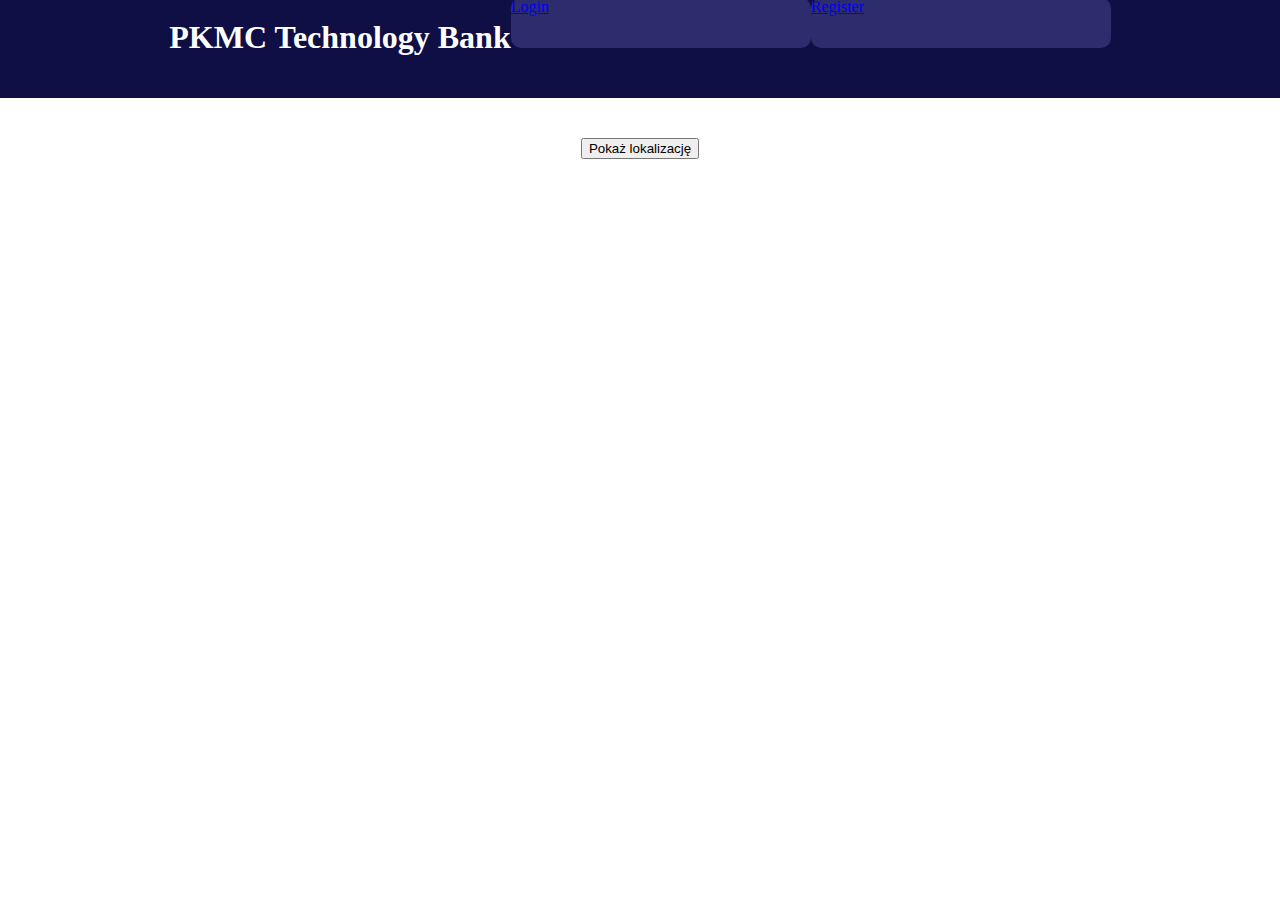
<file: index.html>
<!DOCTYPE html>
<html>
<head>
    <meta charset='utf-8'>
    <meta http-equiv='X-UA-Compatible' content='IE=edge'>
    <title>Bank</title>
    <meta name='viewport' content='width=device-width, initial-scale=1'>
    <link rel='stylesheet' type='text/css' media='screen' href='main.css'>
    <script src='main.js'></script>
</head>
<body>
    <div class="menu">
        <h1>PKMC Technology Bank</h1><br>
        <a href="login.html" class="button1">Login</a>
        <a href="register.html" class="button1">Register</a>
    </div>
    
    <div class="container">
        <div id="clock" class="clock"></div>
        <button onclick="getLocation()">Pokaż lokalizację</button>
        <div id="location"></div>
    </div>
</body>
</html>
</file>
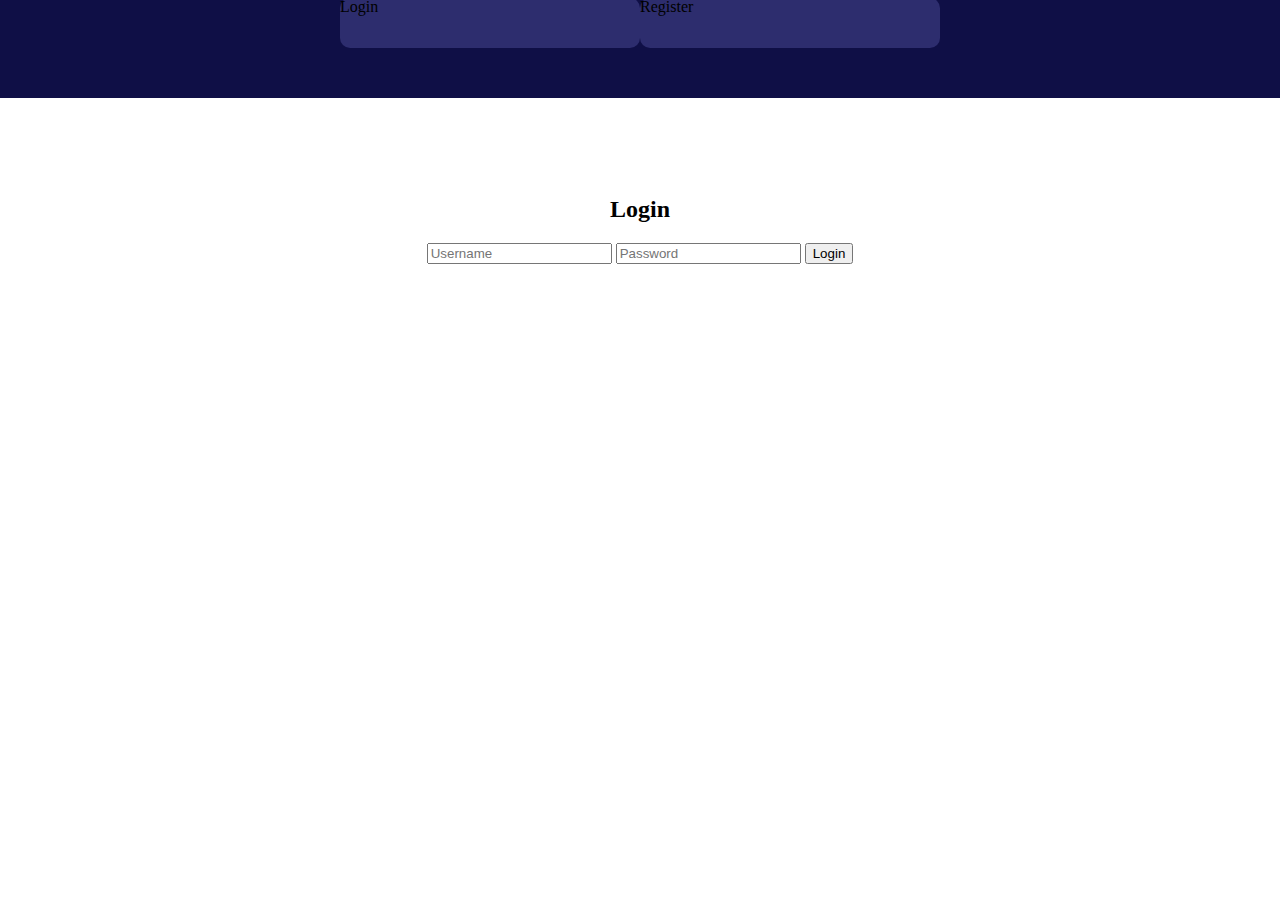
<file: login.html>
<!DOCTYPE html>
<html>
<head>
    <meta charset='utf-8'>
    <meta http-equiv='X-UA-Compatible' content='IE=edge'>
    <title>Bank</title>
    <meta name='viewport' content='width=device-width, initial-scale=1'>
    <link rel='stylesheet' type='text/css' media='screen' href='main.css'>
    <script src='main.js'></script>
</head>
<body>
    <div class="menu">
        <div class="button1"><a href="#"></a>Login</div>
        <div class="button1"><a href="#"></a>Register</div>
    </div>
    <h1>PKMC Technology Bank</h1>
    <div class="container">
        <div class="form">
            <h2>Login</h2>
            <form id="loginForm">
                <input type="text" id="username" placeholder="Username" required>
                <input type="password" id="password" placeholder="Password" required>
                <button type="submit">Login</button>
            </form>
        </div>
        <div id="errorMessage" class="error"></div>
    </div>
</body>
</html>
</file>
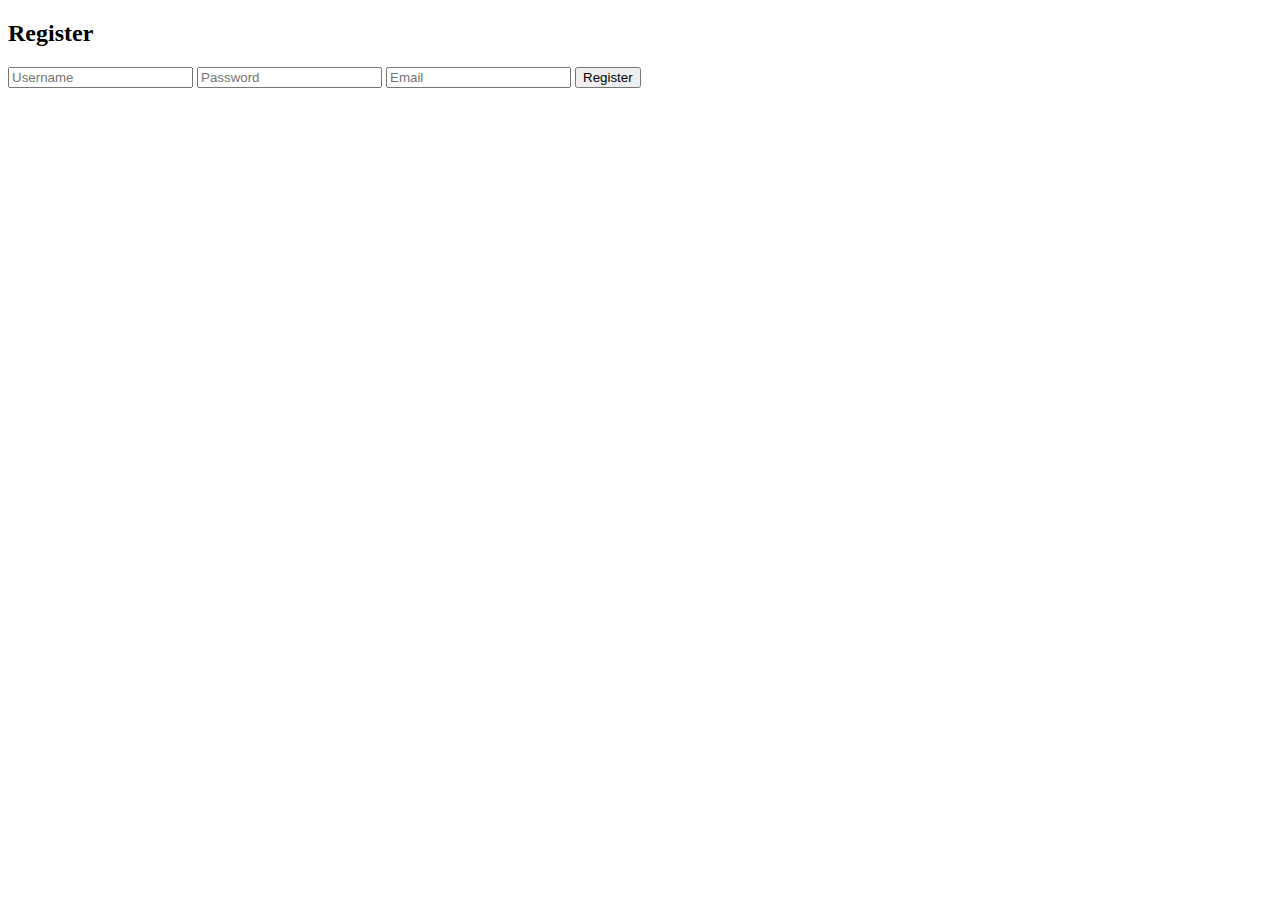
<file: register.html>
<!DOCTYPE html>
<html>
<head>
    <meta charset='utf-8'>
    <meta http-equiv='X-UA-Compatible' content='IE=edge'>
    <title>Page Title</title>
    <meta name='viewport' content='width=device-width, initial-scale=1'>
    <link rel='stylesheet' type='text/css' media='screen' href='main.css'>
    <script src='main.js'></script>
</head>
<body>     
    <div class="form">
        <h2>Register</h2>
        <form id="registerForm">
            <input type="text" id="usernameRegister" placeholder="Username" required>
            <input type="password" id="passwordRegister" placeholder="Password" required>
            <input type="email" id="emailRegister" placeholder="Email" required>
            <button type="submit">Register</button>
        </form>
    </div>
    <div id="errorMessage" class="error"></div>
</body>
</html>
</file>
<file: main.css>
h1{
    display: flex;
    justify-content: center;
    color: white;
}
.menu{
    margin-right: -10px;
    margin-bottom: -10px;
    margin-left: -10px;
    margin-top:-10px;
    height: 100px;
    display: flex;
    flex-direction: row;
    justify-content: center;
    background-color: rgb(15, 15, 70);
}
.button1{
    width: 300px;
    height: 50px;
    background-color: rgb(45, 45, 110);
    border-radius: 10px;
}
.button1:hover{
    color: white;
}
.container {
    text-align: center;
    margin-top: 50px;
}

.clock {
    font-size: 24px;
    font-weight: bold;
}

#location {
    margin-top: 20px;
    font-size: 18px;
}
</file>
